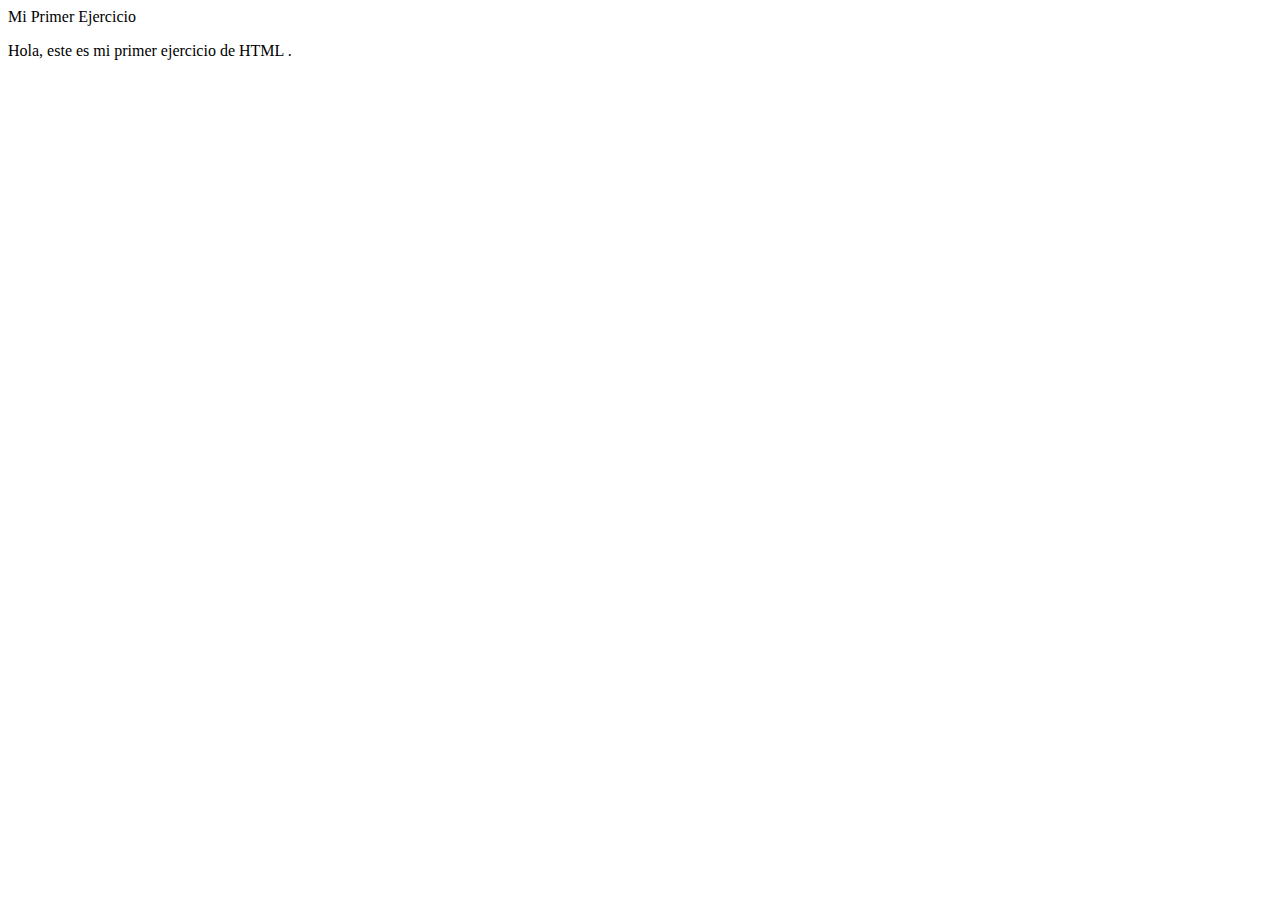
<file: ejercicio1.html>
<!DOCTYPE html>
<html lang="en">
<head>
    <meta charset="UTF-8">
    <meta name="viewport" content="width=device-width, initial-scale=1.0">
    <title>Mi Primer Ejercicio</title>
    <head>
    <body
        <h1>Mi Primer Ejercicio</h1>
        <p>Hola, este es mi primer ejercicio de  HTML .</p>

    </body>
</html>
</file>
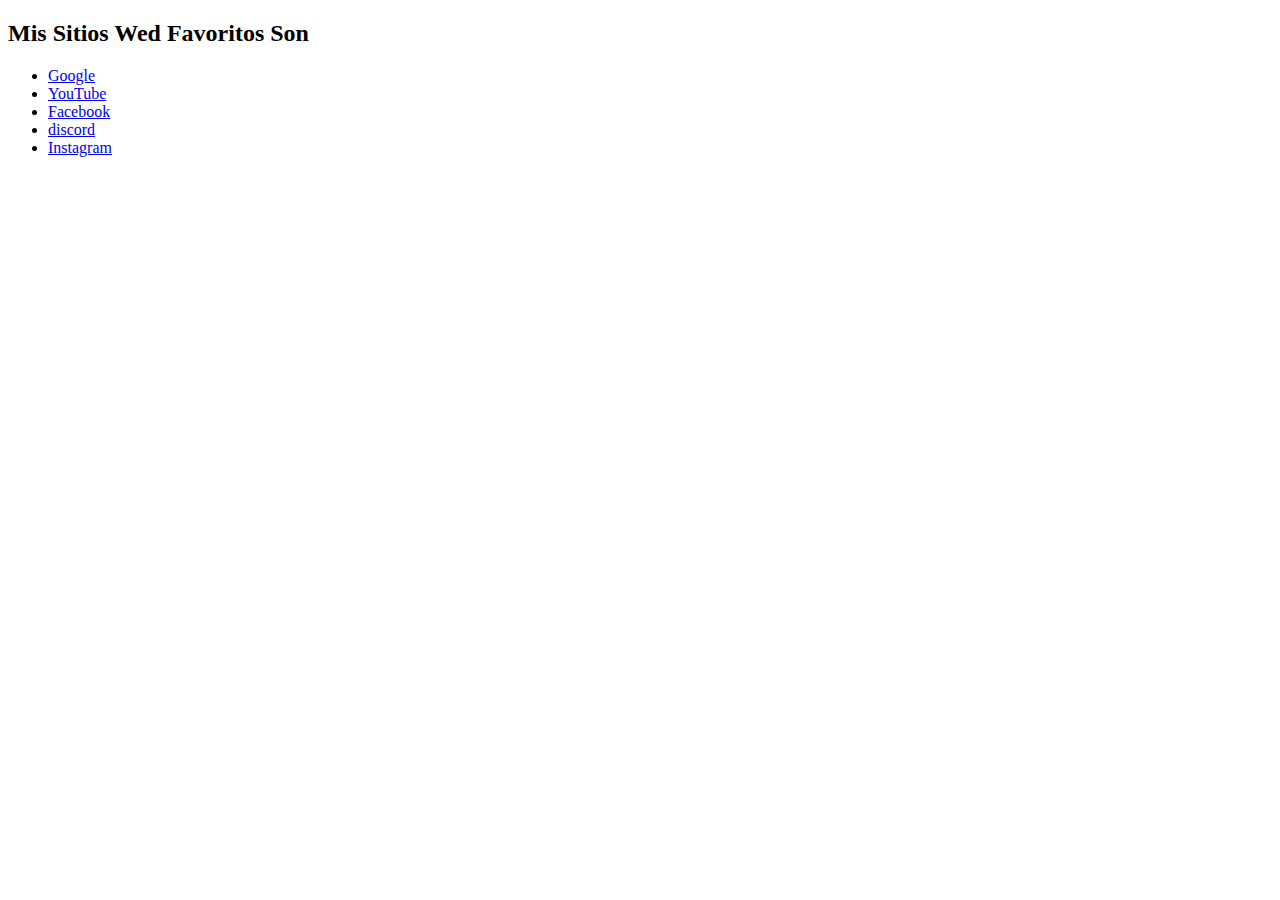
<file: ejercicio2.html>
<!DOCTYPE html>
<html lang="en">
<head>
    <meta charset="UTF-8">
    <meta name="viewport" content="width=device-width, initial-scale=1.0">
    <title>Ejercicio 2</title>

</head>

    <h2>Mis Sitios Wed Favoritos Son </h2>
    <ul>
        <li><a href="https://www.google.com">Google</a></li>
        <li><a href="https://www.youtube.com">YouTube</a></li>
        <li><a href="https://www.facebook.com">Facebook</a></li>
        <li><a href="https://www.discord.com">discord</a></li>
        <li><a href="https://www.instagram.com">Instagram</a></li>
</file>
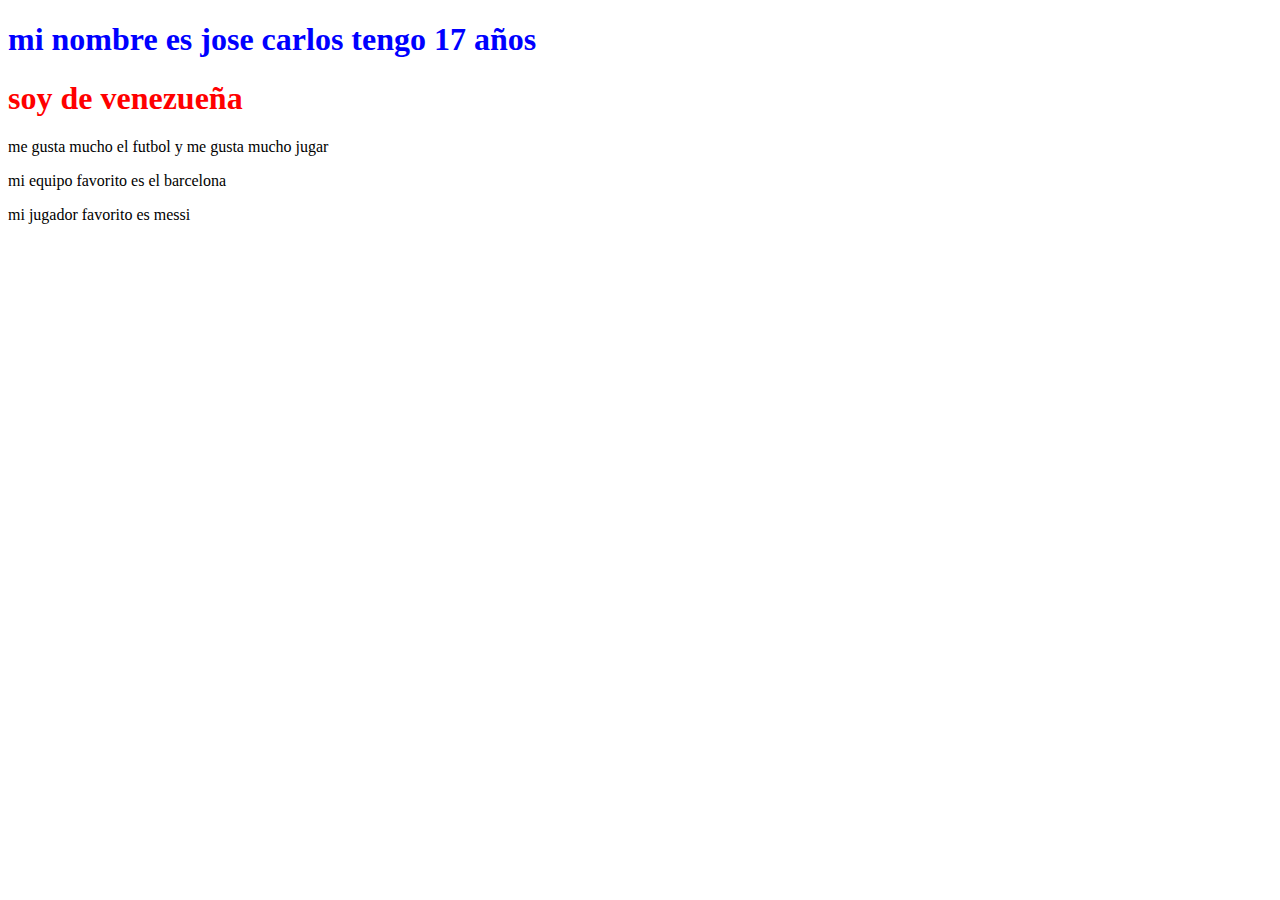
<file: ejercicio5.html>
<!DOCTYPE html>
<html lang="en">
<head>
    <meta charset="UTF-8">
    <meta name="viewport" content="width=device-width, initial-scale=1.0">
    <title>Ejercicio 4</title>

    <link rel="stylesheet" href="stilo4.css">
    
    <h1 class="a">mi nombre es jose carlos tengo 17 años</h1>
    <h1 class="e">soy de venezueña</h1>
    <p>me gusta mucho el futbol y me gusta mucho jugar</p>
    <p>mi equipo favorito es el barcelona</p>
    <p>mi jugador favorito es messi</p>
</file>
<file: stilo4.css>
.a{
    color: blue;
}

.e{
    color: red;
}
</file>
